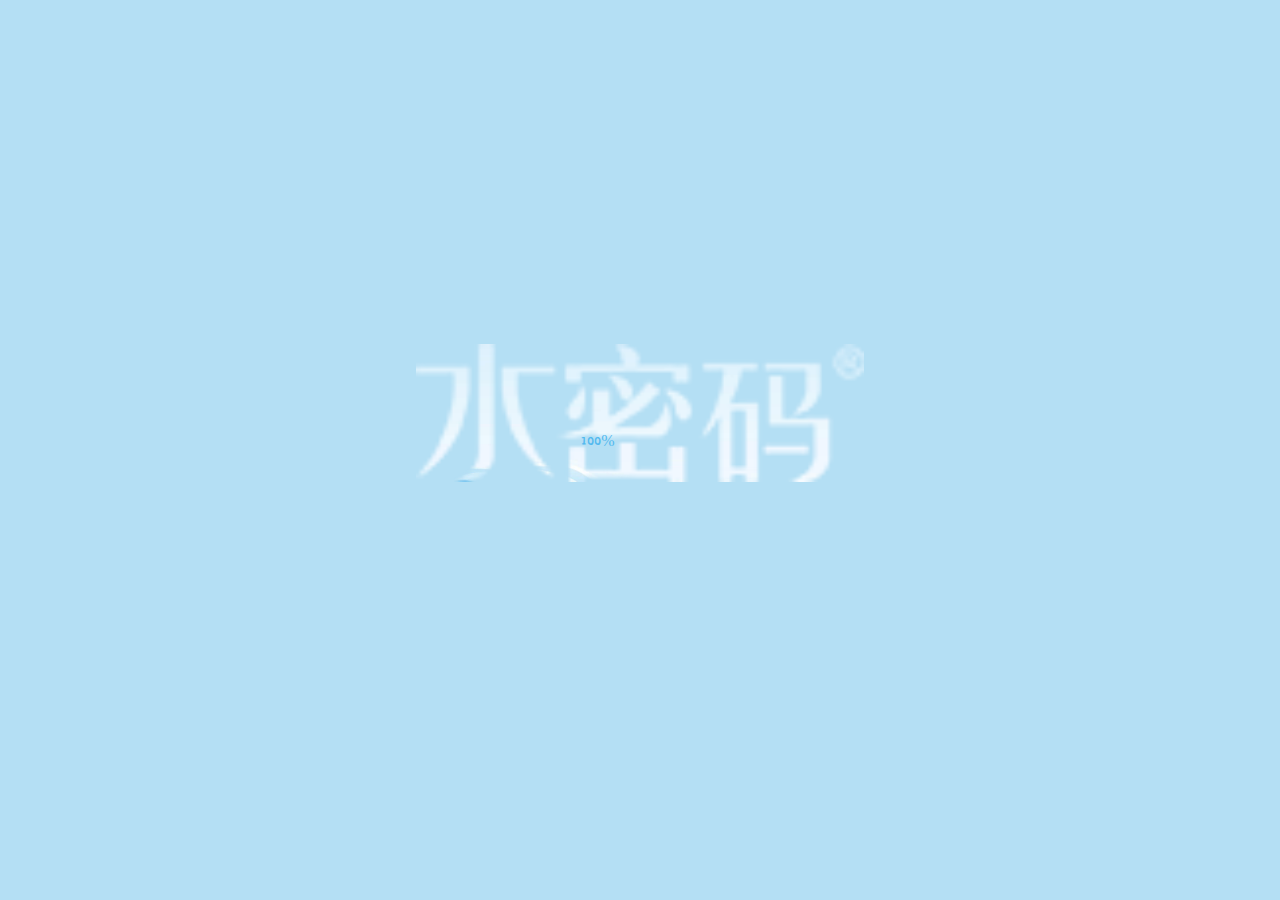
<file: index.html>
<!DOCTYPE html>
<html>
	<head>
		<meta charset="utf-8" />
		<meta name="viewport" content="width=device-width,initial-scale=1,minimum-scale=1,maximum-scale=1,user-scalable=no" />
		<link rel="stylesheet" type="text/css" href="css/index.css"/>
		<link rel="stylesheet" type="text/css" href="css/reset.css"/>
		<title>我为青春补补水</title>
	</head>
	<body>
		<div id="outer">
			<div id="water"></div>
			<p class="percent">0%</p>
		</div>
		<div id="outer1">
			<img src="img/logo.png" class="head"/>
			<div class="youth">
				<img src="img/26.png"/>
				<img src="img/bottle.png"/>
				<img src="img/27.png"/>
				<img src="img/ganggang.png"/>
				<img src="img/xingfei.png"/>
				<img src="img/zuoyi.png"/>
				<img src="img/CC.png"/>
				<img src="img/shitou.png"/>
			</div>
			<div>
				<img src="img/button.png"/ class="button">
				<img src="img/button1.png"/ class="button1">
			</div>
		</div>
		<div id="outer2">
			<div id="moisturizing">
				<p class="p1">补水细则</p>
				<p class="p2">活动时间：2015年12月7日至2015年12月20日<br />
					1.挑选你喜欢的《一年级》学员，<br />
					2.20秒内为学员拍的细肤水越多，其水润星值越高，星途越广阔。<br />
					3.为学员拍细肤水的次数将转化为票数，程序会将票数记录在后台，本H5结束后票数会更新在水密码官网“学员补水站”投票板块中。<br />
					4.为学员补水后留下手机号码，即可参与抽奖。<br />
					<br />
					*水密码在法律范围内对本次活动保留解释权
				</p>
				<img src="img/close.png" id="close"/>
			</div>
		</div>
	</body>
	<script type="text/javascript" src="js/loading.js"></script>
	<script type="text/javascript" src="js/index.js"></script>
</html>
</file>
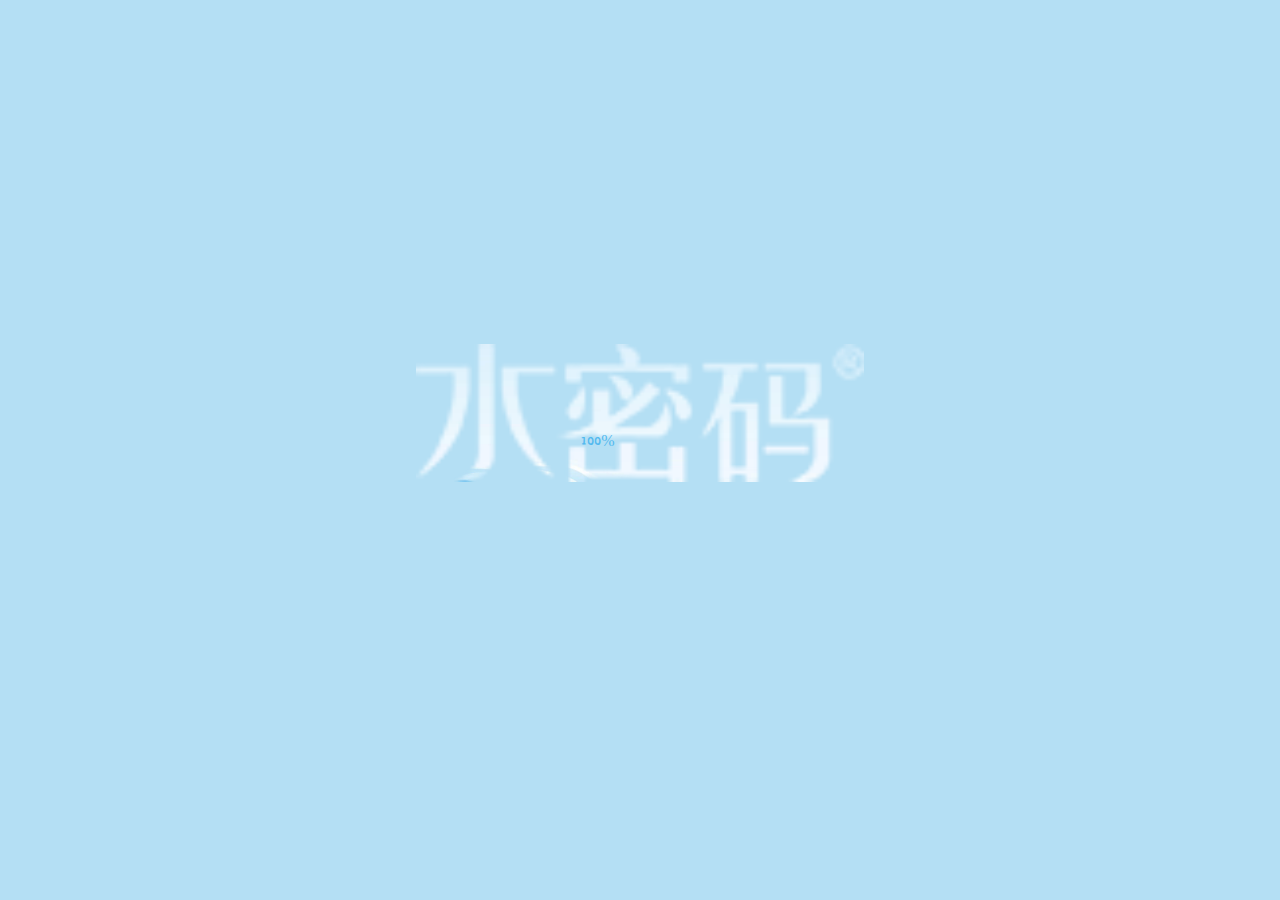
<file: student.html>
<!DOCTYPE html>
<html>
	<head>
		<meta charset="UTF-8">
		<meta name="viewport" content="width=device-width,initial-scale=1,minimum-scale=1,maximum-scale=1,user-scalable=no" />
		<title></title>
		<link rel="stylesheet" type="text/css" href="css/swiper.min.css"/>
		<link rel="stylesheet" type="text/css" href="css/animate.css"/>
		<link rel="stylesheet" type="text/css" href="css/student.css"/>
		<link rel="stylesheet" type="text/css" href="css/reset.css"/>
	</head>
	<body>
		<div id="outer">
			<div id="water"></div>
			<p class="percent">0%</p>
		</div>
		<div id="student">
			<img src="img/logo.png"/>
			<img src="img/student/7.png"/>
		</div>
		<div class="swiper-container">
		    <div class="swiper-wrapper">
		        <div class="swiper-slide gg">
		        	<img src="img/ganggang/2.png" class="ani" swiper-animate-effect="fadeIn" swiper-animate-duration="1s"/>
		        	<img src="img/ganggang/1.png" />
		        	<img src="img/ganggang/3.png"  class="ani" swiper-animate-effect="fadeIn" swiper-animate-duration="1s" swiper-animate-delay="0.5s"/>
		        	<img src="img/ganggang/4.png" class="ani" swiper-animate-effect="fadeIn" swiper-animate-duration="1s" swiper-animate-delay="0.3s"/>
		        </div>
		        <div class="swiper-slide gg">
		        	<img src="img/CC/2.png" class="ani" swiper-animate-effect="fadeIn" swiper-animate-duration="1s"/>
		        	<img src="img/CC/1.png"/>
		        	<img src="img/CC/3.png" class="ani" swiper-animate-effect="fadeIn" swiper-animate-duration="1s" swiper-animate-delay="0.5s"/>
		        	<img src="img/CC/4.png" class="ani" swiper-animate-effect="fadeIn" swiper-animate-duration="1s" swiper-animate-delay="0.3s"/>
		        </div>
		        <div class="swiper-slide gg">
		        	<img src="img/cheng xing yuan/2.png" class="ani" swiper-animate-effect="fadeIn" swiper-animate-duration="1s"/>
		        	<img src="img/cheng xing yuan/1.png"/>
		        	<img src="img/cheng xing yuan/3.png" class="ani" swiper-animate-effect="fadeIn" swiper-animate-duration="1s" swiper-animate-delay="0.5s"/>
		        	<img src="img/cheng xing yuan/4.png"class="ani" swiper-animate-effect="fadeIn" swiper-animate-duration="1s" swiper-animate-delay="0.3s"/>
		        </div>
		        <div class="swiper-slide gg">
		        	<img src="img/gao min rui/2.png"  class="ani" swiper-animate-effect="fadeIn" swiper-animate-duration="1s"/>
		        	<img src="img/gao min rui/1.png"/>
		        	<img src="img/gao min rui/3.png" class="ani" swiper-animate-effect="fadeIn" swiper-animate-duration="1s" swiper-animate-delay="0.5s"/>
		        	<img src="img/gao min rui/4.png" class="ani" swiper-animate-effect="fadeIn" swiper-animate-duration="1s" swiper-animate-delay="0.3s"/>
		        </div>
		        <div class="swiper-slide gg">
		        	<img src="img/ge wei yin/2.png"  class="ani" swiper-animate-effect="fadeIn" swiper-animate-duration="1s"/>
		        	<img src="img/ge wei yin/1.png"/>
		        	<img src="img/ge wei yin/3.png" class="ani" swiper-animate-effect="fadeIn" swiper-animate-duration="1s" swiper-animate-delay="0.5s"/>
		        	<img src="img/ge wei yin/4.png" class="ani" swiper-animate-effect="fadeIn" swiper-animate-duration="1s" swiper-animate-delay="0.3s"/>
		        </div>
		        <div class="swiper-slide gg">
		        	<img src="img/shao ming ming/2.png"  class="ani" swiper-animate-effect="fadeIn" swiper-animate-duration="1s"/>
		        	<img src="img/shao ming ming/1.png"/>
		        	<img src="img/shao ming ming/3.png" class="ani" swiper-animate-effect="fadeIn" swiper-animate-duration="1s" swiper-animate-delay="0.5s"/>
		        	<img src="img/shao ming ming/4.png" class="ani" swiper-animate-effect="fadeIn" swiper-animate-duration="1s" swiper-animate-delay="0.3s"/>
		        </div>
		        <div class="swiper-slide gg">
		        	<img src="img/shitou/2.png"  class="ani" swiper-animate-effect="fadeIn" swiper-animate-duration="1s"/>
		        	<img src="img/shitou/1.png"/>
		        	<img src="img/shitou/3.png" class="ani" swiper-animate-effect="fadeIn" swiper-animate-duration="1s" swiper-animate-delay="0.5s"/>
		        	<img src="img/shitou/4.png" class="ani" swiper-animate-effect="fadeIn" swiper-animate-duration="1s" swiper-animate-delay="0.3s"/>
		        </div>
		        <div class="swiper-slide gg">
		        	<img src="img/shi wen xiang/2.png" class="ani" swiper-animate-effect="fadeIn" swiper-animate-duration="1s"/>
		        	<img src="img/shi wen xiang/1.png"/>
		        	<img src="img/shi wen xiang/3.png" class="ani" swiper-animate-effect="fadeIn" swiper-animate-duration="1s" swiper-animate-delay="0.5s"/>
		        	<img src="img/shi wen xiang/4.png" class="ani" swiper-animate-effect="fadeIn" swiper-animate-duration="1s" swiper-animate-delay="0.3s"/>
		        </div>
		        <div class="swiper-slide gg">
		        	<img src="img/wan guo peng/2.png" class="ani" swiper-animate-effect="fadeIn" swiper-animate-duration="1s"/>
		        	<img src="img/wan guo peng/1.png"/>
		        	<img src="img/wan guo peng/3.png" class="ani" swiper-animate-effect="fadeIn" swiper-animate-duration="1s" swiper-animate-delay="0.5s"/>
		        	<img src="img/wan guo peng/4.png" class="ani" swiper-animate-effect="fadeIn" swiper-animate-duration="1s" swiper-animate-delay="0.3s"/>
		        </div>
		        <div class="swiper-slide gg">
		        	<img src="img/xiao bao/2.png" class="ani" swiper-animate-effect="fadeIn" swiper-animate-duration="1s"/>
		        	<img src="img/xiao bao/1.png"/>
		        	<img src="img/xiao bao/3.png" class="ani" swiper-animate-effect="fadeIn" swiper-animate-duration="1s" swiper-animate-delay="0.5s"/>
		        	<img src="img/xiao bao/4.png" class="ani" swiper-animate-effect="fadeIn" swiper-animate-duration="1s" swiper-animate-delay="0.3s"/>
		        </div>
		        <div class="swiper-slide gg">
		        	<img src="img/xing fei/2.png" class="ani" swiper-animate-effect="fadeIn" swiper-animate-duration="1s"/>
		        	<img src="img/xing fei/1.png"/>
		        	<img src="img/xing fei/3.png" class="ani" swiper-animate-effect="fadeIn" swiper-animate-duration="1s" swiper-animate-delay="0.5s"/>
		        	<img src="img/xing fei/4.png" class="ani" swiper-animate-effect="fadeIn" swiper-animate-duration="1s" swiper-animate-delay="0.3s"/>
		        </div>
		        <div class="swiper-slide gg">
		        	<img src="img/yuan yu xuan/2.png" class="ani" swiper-animate-effect="fadeIn" swiper-animate-duration="1s"/>
		        	<img src="img/yuan yu xuan/1.png"/>
		        	<img src="img/yuan yu xuan/3.png" class="ani" swiper-animate-effect="fadeIn" swiper-animate-duration="1s" swiper-animate-delay="0.5s"/>
		        	<img src="img/yuan yu xuan/4.png" class="ani" swiper-animate-effect="fadeIn" swiper-animate-duration="1s" swiper-animate-delay="0.3s"/>
		        </div>
		        <div class="swiper-slide gg">
		        	<img src="img/zhang yu xi/2.png" class="ani" swiper-animate-effect="fadeIn" swiper-animate-duration="1s"/>
		        	<img src="img/zhang yu xi/1.png"/>
		        	<img src="img/zhang yu xi/3.png" class="ani" swiper-animate-effect="fadeIn" swiper-animate-duration="1s" swiper-animate-delay="0.5s"/>
		        	<img src="img/zhang yu xi/4.png" class="ani" swiper-animate-effect="fadeIn" swiper-animate-duration="1s" swiper-animate-delay="0.3s"/>
		        </div>
		        <div class="swiper-slide gg">
		        	<img src="img/zuo yi/2.png" class="ani" swiper-animate-effect="fadeIn" swiper-animate-duration="1s"/>
		        	<img src="img/zuo yi/1.png"/>
		        	<img src="img/zuo yi/3.png" class="ani" swiper-animate-effect="fadeIn" swiper-animate-duration="1s" swiper-animate-delay="0.5s"/>
		        	<img src="img/zuo yi/4.png" class="ani" swiper-animate-effect="fadeIn" swiper-animate-duration="1s" swiper-animate-delay="0.3s"/>
		        </div>
		    </div>
		    <img src="img/student/8.png" class="swiper-button-prev opacity"/>
		    <img src="img/student/kt.png" class="swiper-button-next opacity"/>
		</div>
	</body>
	<script src="js/swiper.min.js" type="text/javascript"></script>
	<script src="js/swiper.animate.min.js" type="text/javascript" ></script>
	<script type="text/javascript" src="js/loading.js"></script>
	<script src="js/student.js" type="text/javascript"></script>
</html>
</file>
<file: css/index.css>
#outer1{
	position: absolute;
	width: 100%;
	height: 100%;
	background: url(../img/background.png) no-repeat;
	background-size: 100% 100%;
	opacity: 0;
	top: 0;
	left: 0;
	transition: all .5s;
}
.head{
	position: absolute;
	width: 46.5%;
	left: 28.4%;
	top: 3.7%;
	opacity: 0;
	transition: all 1s;
}
.youth img{
	position: absolute;
	opacity: 0;
	transition:  all 1s;
	
}
.youth img:nth-of-type(1){
	width: 85.77%;
	top: 13%;
	left: 8.93%;
	
}
.youth img:nth-of-type(2){
	width: 23.98%;
	top: 18.49%;
	left: 5.7%;
}
.youth img:nth-of-type(3){
	width: 51.14%;
	top: 20%;
	left: 29.11%;
	/*-webkit-animation: scale .5s 5s forwards;*/
}
.youth img:nth-of-type(4){
	width: 24.36%;
	top: 0%;
	left: 37.28%;
	z-index: 5;
	transition: all 1s;
	/*-webkit-animation: img1 1s linear 1.5s;*/
	/*-webkit-animation-fill-mode: forwards;*/
}
.youth img:nth-of-type(5){
	width: 29.83%;
	top: -10%;
	left: 20.85%;
	z-index: 4;
	/*-webkit-animation: img2 1s linear 2.5s;*/
	/*-webkit-animation-fill-mode: forwards;*/
}
.youth img:nth-of-type(6){
	width: 18.95%;
	top: -10%;
	left: 58.21%;
	z-index: 4;
	/*-webkit-animation: img2 1s linear 2.5s;*/
	/*-webkit-animation-fill-mode: forwards;*/
}
.youth img:nth-of-type(7){
	width: 24.06%;
	top: -15%;
	left: 74.64%;
	z-index: 3;
	/*-webkit-animation: img3 1s linear 3.5s;*/
	/*-webkit-animation-fill-mode: forwards;*/
}
.youth img:nth-of-type(8){
	width: 32.75%;
	top: -15%;
	left:3.67%;
	z-index: 3;
	/*-webkit-animation: img3 1s linear 3.5s infinite;*/
	/*-webkit-animation-fill-mode: forwards ;*/
}

.button{
	position: absolute;
	width: 25.58%;
	bottom: 10.12%;
	left: 37.06%;
	opacity: 0;
	transition: all 1s;
}
.button1{
	position: absolute;
	width: 16.13%;
	bottom: 5.3%;
	left: 41.86%;
	opacity: 0;
	transition: all 1s;
}
@-webkit-keyframes img1{
	0%{	
		opacity: 1;
		top:0%;
	}
	10%{top:5%;}
	20%{top:10%;}
	30%{top:15%;}
	40%{top:20%;}
	50%{top:25%;}
	60%{top:30%;}
	70%{top:35%;}
	80%{top:40%;}
	90%{top:45%;}
	100%{top:51.76%;opacity: 1;}
}
@-webkit-keyframes img2{
	0%{	
		opacity: 1;
		top:-10%;
	}
	10%{top:-4%;}
	20%{top:2%;}
	30%{top:8%;}
	40%{top:14%;}
	50%{top:20%;}
	60%{top:26%;}
	70%{top:32%;}
	80%{top:38%;}
	90%{top:44%;}
	100%{top:48.26%;opacity: 1;}
}
@-webkit-keyframes img3{
	0%{	
		opacity: 1;
		top:-15%;
	}
	10%{top:-9%;}
	20%{top:-4%;}
	30%{top:2%;}
	40%{top:9%;}
	50%{top:15%;}
	60%{top:21%;}
	70%{top:27%;}
	80%{top:33%;}
	90%{top:39%;}
	100%{top:43.44%;opacity: 1;}
}
@-webkit-keyframes scale{
	0%{
		opacity: 1;
	}
	50%{
		transform: scale(0.8);
	}
	100%{
		transform: scale(1);
		opacity: 1;
	}
}
#moisturizing{
	position: absolute;
	top: 1%;
	left: 7.6%;
	width: 83.27%;
	height:87.52% ;
	background: url(../img/2.png) no-repeat;
	background-size: 100% 100%;	
	transition: all .5s;
}
#moisturizing p{
	position: absolute;
	font-family: "myfont";
}
.p1{
	top: 15%;
	left: 29.5%;
	font-size: 1.875em;
	color: #1084c8;
}
.p2{
	width: 83.24%;
	left: 12.2%;
	top: 24%;
	font-size: 0.92em;
	color: #1084c8;
}
#close{
	position: absolute;
	top: 11.83%;
	right: 6.7%;
	width: 11%;
	z-index: 99;
}
#outer2{
	position: absolute;
	width: 100%;
	height: 100%;
	background: url(../img/background.png) no-repeat;
	background-size: 100% 100%;
	top: 0;
	left: 0;
	z-index: -1;
	opacity: 0;
	transition: all .5s;
}
</file>
<file: css/student.css>
#student{
	position: absolute;
	top: 0;
	left: 0;
	background: url(../img/background.png) no-repeat;
	background-size: 100% 100%;
	height: 100%;
	width: 100%;
	opacity: 0;
}
#student img{
	position: absolute;
}
#student img:nth-of-type(1){
	position: absolute;
	top: 2.1%;
	right: 3.5%;
	width: 46.51%;
}
#student img:nth-of-type(2){
	width: 34%;
	bottom: 6%;
	left: 33.76%;
}
.swiper-container{
	position: absolute;
	top: 9.21%;
	left: 7.1%;
	width: 84.77%;
	height: 76.92%;
	z-index: 1;
}
.swiper-button-prev{
	background: none;
	width: 9%;
	height: 8%;
	top: 37%;
	left: 0;
}
.swiper-button-next{
	background:none;
	width: 9%;
	height: 8%;
	top: 37%;
	right: 0;
}
.gg img{
	width: 100%;
	position: absolute;
}
.swiper-container{
	opacity: 0;
}
.gg img:nth-of-type(3){
	z-index: 1;
}
</file>
